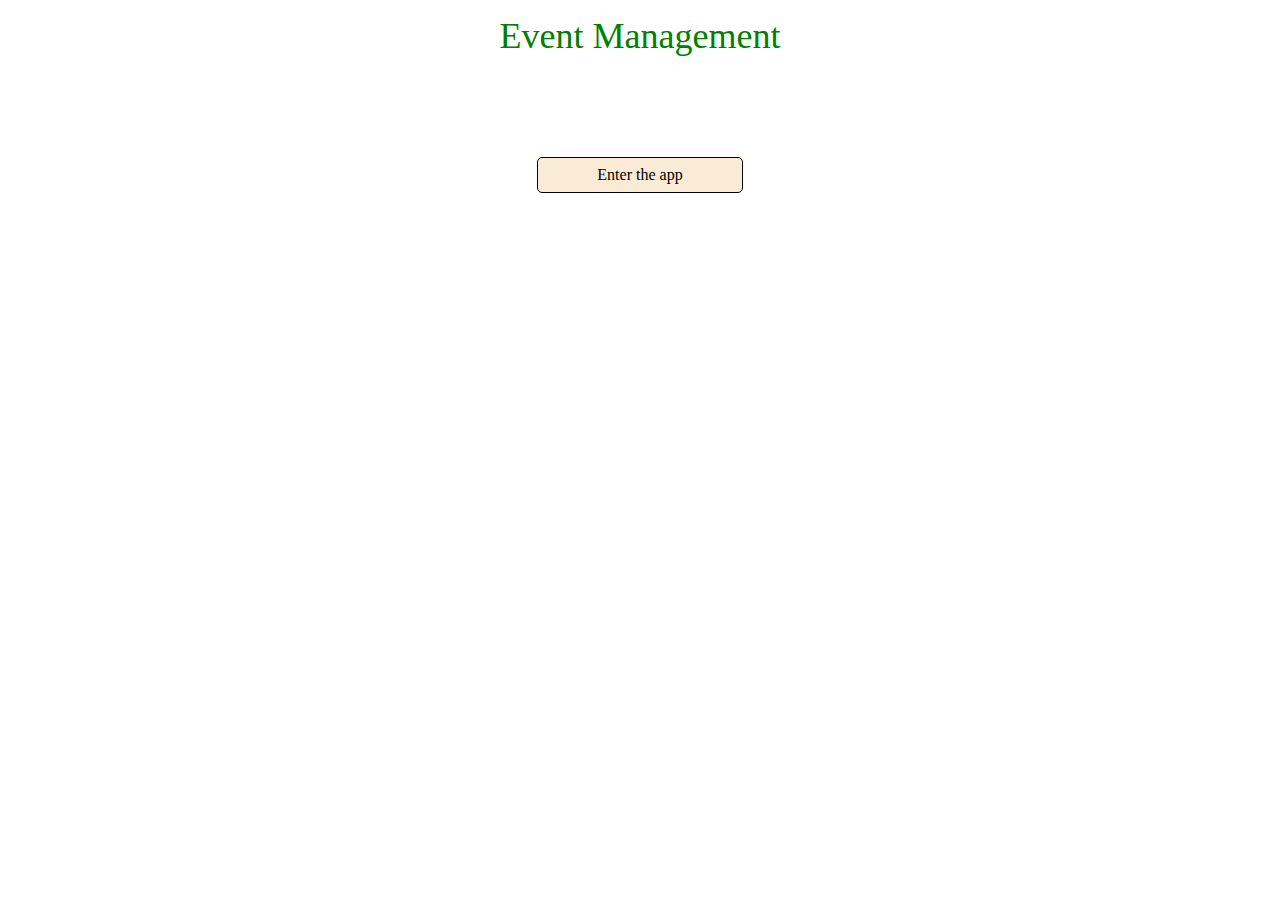
<file: index.html>
<!DOCTYPE html>
<html lang="en">

<head>
    <meta charset="UTF-8">
    <meta http-equiv="X-UA-Compatible" content="IE=edge">
    <meta name="viewport" content="width=device-width, initial-scale=1.0">
    <title>Event Management</title>
    <link rel="stylesheet" href="style.css">
</head>

<body>
    <div class="title">Event Management</div>

    <div class="checks">
        <div onclick="location.href='./register.html'">Enter the app</div>
    </div>
</body>

</html>
</file>
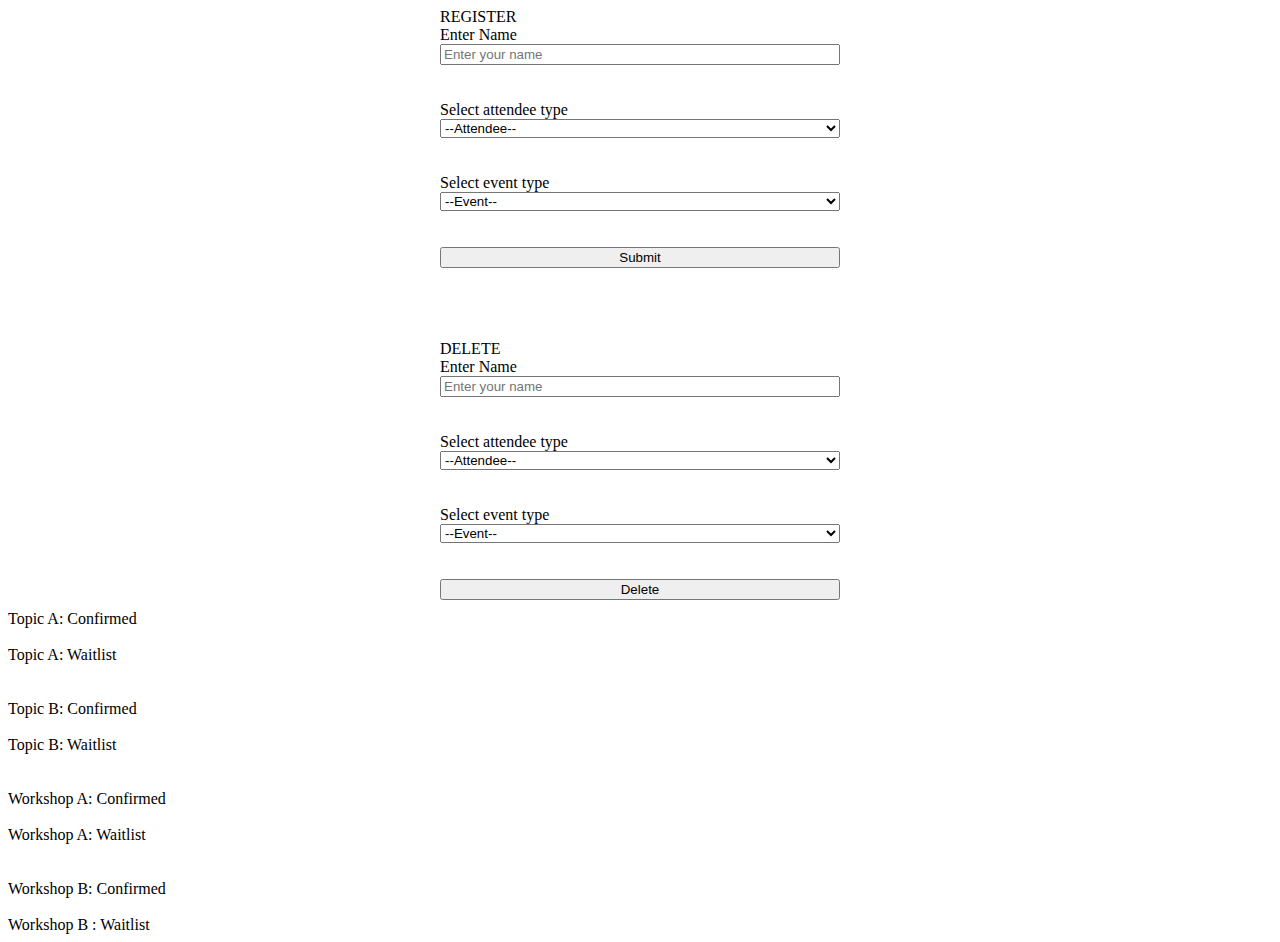
<file: register.html>
<!DOCTYPE html>
<html lang="en">

<head>
    <meta charset="UTF-8" />
    <meta http-equiv="X-UA-Compatible" content="IE=edge" />
    <meta name="viewport" content="width=device-width, initial-scale=1.0" />
    <title>Event Registration</title>
    <link rel="stylesheet" href="style.css">

</head>

<body>
    <form action="" class="reg">
        REGISTER
        <label for="">Enter Name</label>
        <input type="text" placeholder="Enter your name" class="nameReg">
        <br><br>
        <label for="">Select attendee type</label>
        <select name="attType" id="attType">
            <option value="" disabled selected>--Attendee--</option>
            <option value="Student">Student</option>
            <option value="Professor">Professor</option>
            <option value="Business Person">Business Person</option>
            <option value="Special Guest">Special Guest</option>
        </select>
        <br><br>
        <label for="evts">Select event type</label>
        <select name="" id="evts">
            <option value="" disabled selected>--Event--</option>
            <option value="Topic A">Topic A : 28 Aug 4pm-8pm</option>
            <option value="Topic B">Topic B : 27 Aug 8am-9am</option>
            <option value="Workshop A">Workshop A : 28th Aug 4:30pm-5:30pm</option>
            <option value="Workshop B">Workshop B: 28th Aug 4:30pm-5:30pm</option>
        </select>
        <br><br>
        <button type="submit" class="submit">Submit</button>
        <div class="stt"></div>
    </form>

    <br><br><br><br>

    <form class="del">
        DELETE
        <label for="">Enter Name</label>
        <input type="text" placeholder="Enter your name" class="nameDel">
        <br><br>
        <label for="">Select attendee type</label>
        <select name="attTypeDel" id="attType">
            <option value="" disabled selected>--Attendee--</option>
            <option value="Student">Student</option>
            <option value="Professor">Professor</option>
            <option value="Business Person">Business Person</option>
            <option value="Special Guest">Special Guest</option>
        </select>
        <br><br>
        <label for="evts">Select event type</label>
        <select name="" id="evtsDel">
            <option value="" disabled selected>--Event--</option>
            <option value="Topic A">Topic A : 28 Aug 4pm-8pm</option>
            <option value="Topic B">Topic B : 27 Aug 8am-9am</option>
            <option value="Workshop A">Workshop A : 28th Aug 4:30pm-5:30pm</option>
            <option value="Workshop B">Workshop B: 28th Aug 4:30pm-5:30pm</option>
        </select>
        <br><br>
        <button type="submit" class="delete">Delete</button>
        <div class="dlt"></div>
    </form>
    <div class="out">
        <div class="ta">
            Topic A: Confirmed
            <br>
            <div class="taconfirmed"></div>
            <br>
            Topic A: Waitlist
            <br>
            <div class="tawaitlist"></div>
        </div>
        <br><br>
        <div class="tb">
            Topic B: Confirmed
            <br>
            <div class="tbconfirmed"></div>
            <br>
            Topic B: Waitlist
            <br>
            <div class="tbwaitlist"></div>
        </div>
        <br><br>
        <div class="wa">
            Workshop A: Confirmed
            <br>
            <div class="waconfirmed"></div>
            <br>
            Workshop A: Waitlist
            <br>
            <div class="wawaitlist"></div>
        </div>
        <br><br>
        <div class="wb">
            Workshop B: Confirmed
            <br>
            <div class="wbconfirmed"></div>
            <br>
            Workshop B : Waitlist
            <br>
            <div class="wbwaitlist"></div>
        </div>
    </div>
</body>
<script src="script.js"></script>

</html>
</file>
<file: style.css>
.title {
    font-size: 36px;
    text-align: center;
    margin-top: 15px;
    color: green;
}

.checks {
    margin-top: 100px;
    display: flex;
    align-items: center;
    justify-content: center;
    flex-direction: column;
}

.checks div {
    display: flex;
    align-items: center;
    justify-content: center;
    text-align: center;
    border: 1px solid black;
    width: 200px;
    height: 30px;
    border-radius: 5px;
    padding: 2px;
    margin-bottom: 15px;
    cursor: pointer;
    background-color: antiquewhite;
}

.back {
    text-decoration: underline;
    cursor: pointer;
}

form {
    width: 400px;
    display: flex;
    flex-direction: column;
    margin: auto;
}

.out {
    margin-top: 10px;
}

/* .ta,
.tb,
.wa,
.wb {
    display: flex;
    align-items: center;
}

.taconfirmed,
.tawaitlist,
.tbconfirmed,
.tbwaitlist,
.waconfirmed,
.wawaitlist,
.wbconfirmed,
.wbwaitlist {
    flex: 1;
    align-items: center;
    flex-direction: column;
} */
</file>
